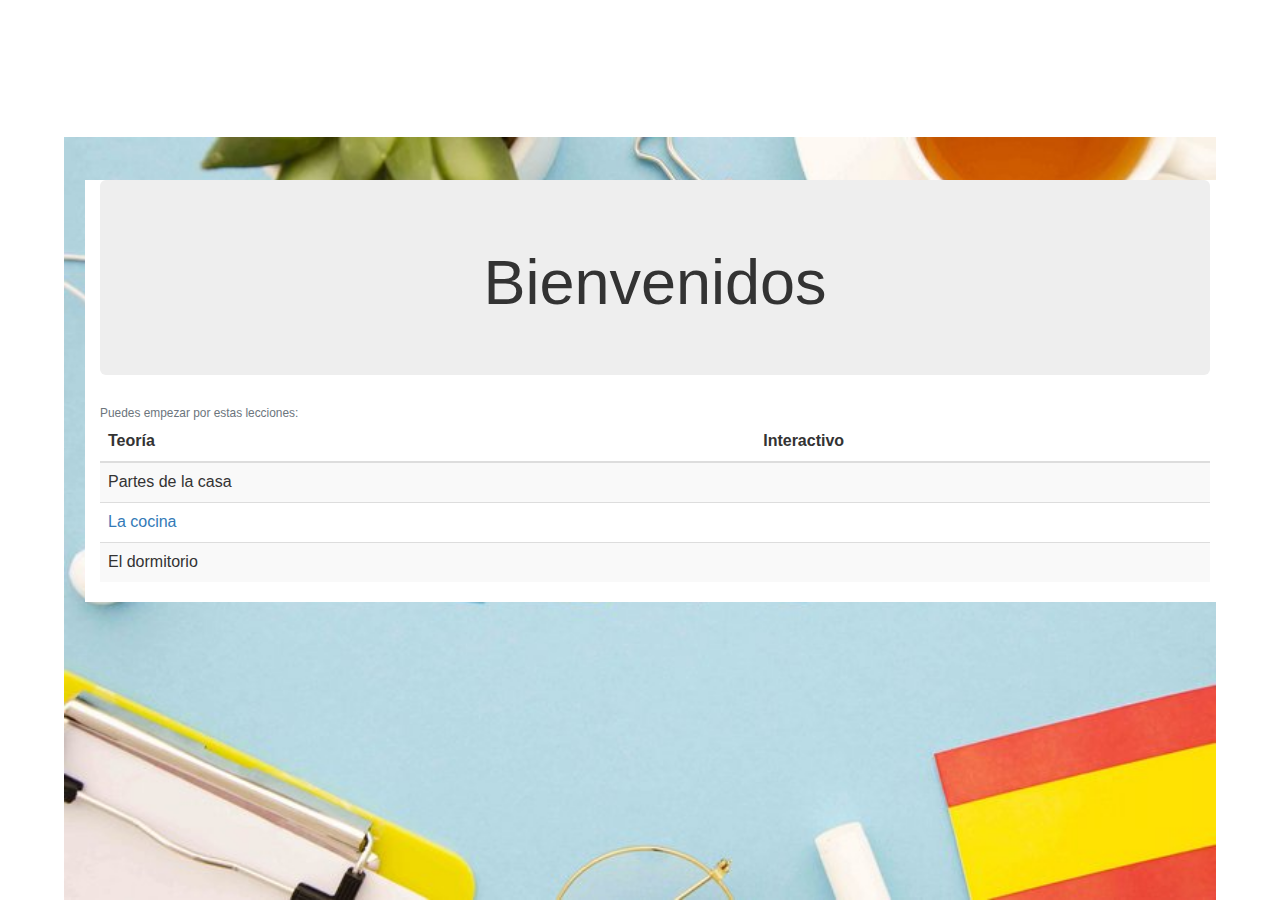
<file: index.html>
<html>
    <head>
        <title>
            Inicio
        </title>
        <meta name="viewport" content="width=device-width, initial-scale=1">
        <link rel="stylesheet" href="https://maxcdn.bootstrapcdn.com/bootstrap/4.1.0/css/bootstrap.min.css">
        <link rel="stylesheet" href="http://maxcdn.bootstrapcdn.com/bootstrap/3.3.4/css/bootstrap.min.css">
        <script src="https://ajax.googleapis.com/ajax/libs/jquery/3.3.1/jquery.min.js"></script>
        <script src="https://cdnjs.cloudflare.com/ajax/libs/popper.js/1.14.0/umd/popper.min.js"></script>
        <script src="https://maxcdn.bootstrapcdn.com/bootstrap/4.1.0/js/bootstrap.min.js"></script>
        <link rel="stylesheet" href="estilos.css">
    </head>
<body>
    <div class="container">
        <div class="container" id=principal1>
    </div>
    <div class="container" id=principal1>
        <div class="jumbotron">
            <center><h1>Bienvenidos</h1></center>
    </div>
        <small class="text-muted">Puedes empezar por estas lecciones:</small>
            <table class="table table-striped">
                <thead>
                    <tr>
                        <th>Teor&iacute;a</th>
                        <th>Interactivo</th>
                    </tr>
                </thead>
                <tbody>
                    <tr>
                        <td>
                            Partes de la casa
                        </td>
                        <td>
                            
                        </td>
                    </tr>
                    <tr>
                        <td>
                            <a href="cocina.html">La cocina</a>
                        </td>
                        <td>

                        </td>
                    </tr>
                    <tr>
                        <td>
                            El dormitorio
                        </td>
                        <td>

                        </td>
                    </tr>
                </tbody>
            </table>
    </div>
</body>

</html>
</file>
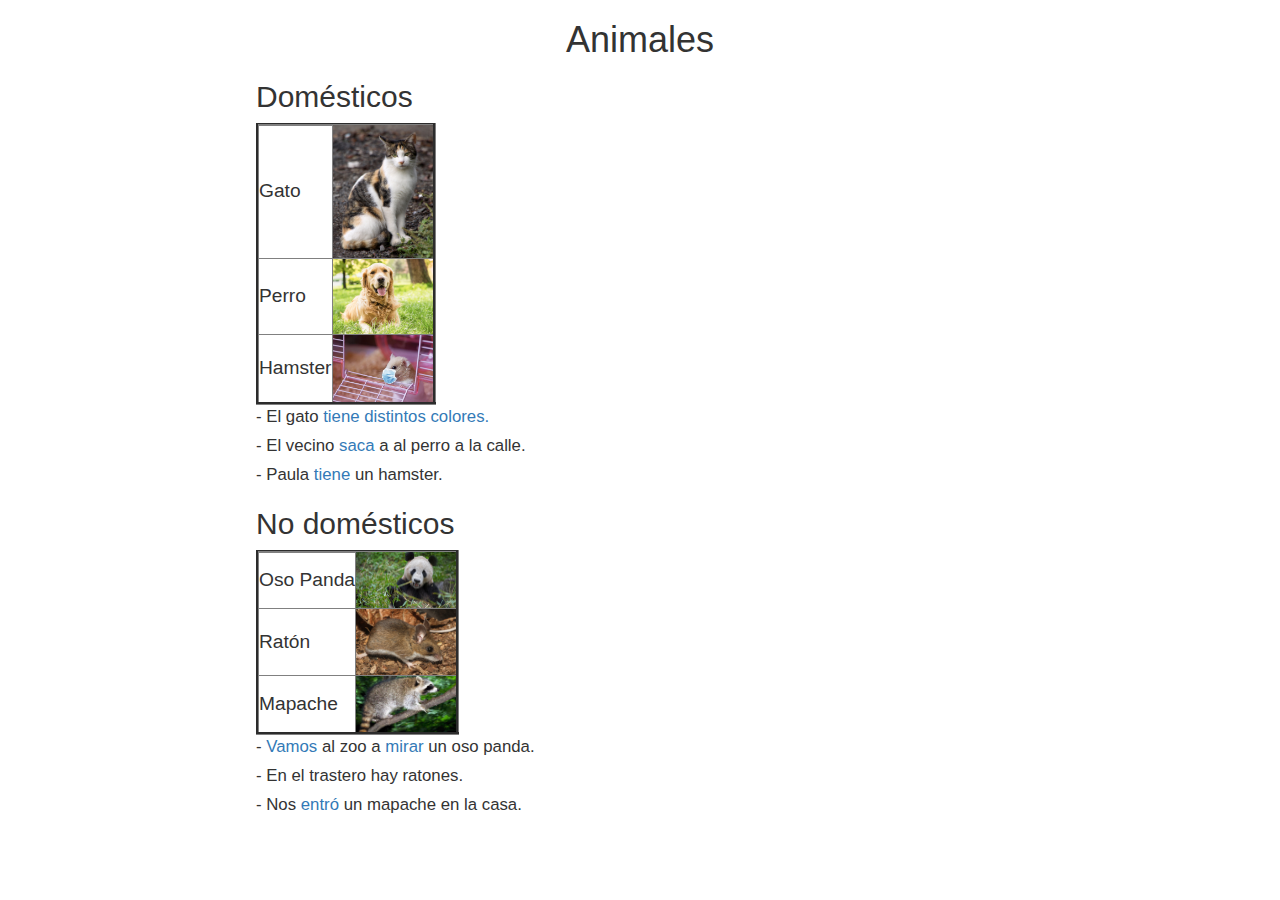
<file: animales.html>
<html>
    <head>
        <title>
            Los animales 
        </title>
        <meta name="viewport" content="width=device-width, initial-scale=1">
        <link rel="stylesheet" href="https://maxcdn.bootstrapcdn.com/bootstrap/4.1.0/css/bootstrap.min.css">
        <link rel="stylesheet" href="http://maxcdn.bootstrapcdn.com/bootstrap/3.3.4/css/bootstrap.min.css">
        <script src="https://ajax.googleapis.com/ajax/libs/jquery/3.3.1/jquery.min.js"></script>
        <script src="https://cdnjs.cloudflare.com/ajax/libs/popper.js/1.14.0/umd/popper.min.js"></script>
        <script src="https://maxcdn.bootstrapcdn.com/bootstrap/4.1.0/js/bootstrap.min.js"></script>
        <link rel="stylesheet" href="todos.css">

    </head>
<body>
    <center><h1>Animales</h1></center>
        <table border="3" id="tabla1">
            <tr>
                    <h2>Dom&eacute;sticos</h2>
            </tr>
            <tr>
                <td>
                    <big>Gato</big>
                </td>
                <td>
                    <img src="fotos/gato.jpg" width="100">
                </td>
            </tr>
            <tr>
                <td>
                    <big>Perro</big>
                </td>
                <td>
                    <img src="fotos/perro.jpg" width="100">
                </td>
            </tr>
            <tr>
                <td>
                    <big>Hamster</big>
                </td>
                <td>
                    <img src="fotos/hamster.webp" width="100">
                </td>
            </tr>
        </table>
            <dl>
                <dd><big>- El gato <a href="fotos/tiene.PNG"> tiene distintos colores.</a></big></dd>
                <dd><big>- El vecino <a href="fotos/sacar.PNG"> saca</a> a al perro a la calle. </big></dd>
                <dd><big>- Paula <a href="fotos/tiene.PNG"> tiene</a> un hamster.</big></dd>
            </dl>
        <table border="3">
            <tr>
                    <h2>No dom&eacute;sticos</h2>
            </tr>
            <tr>
                <td>
                    <big>Oso Panda</big>
                </td>
                <td>
                    <img src="fotos/panda.jpg" width="100">
                </td>
            </tr>
            <tr>
                <td>
                    <big>Rat&oacute;n</big>
                </td>
                <td>
                    <img src="fotos/raton.jpeg" width="100">
                </td>
            </tr>
            <tr>
                <td>
                    <big>Mapache</big>
                </td>
                <td>
                    <img src="fotos/mapache.jpg" width="100">
                </td>
            </tr>
        </table>
            <dl>
                <dd><big>- <a href="fotos/ir.PNG"> Vamos</a> al zoo a <a href="fotos/mirar.PNG"> mirar</a> un oso panda.</big></dd>
                <dd><big>- En el trastero hay ratones.</big></dd>
                <dd><big>- Nos <a href="fotos/entrar.PNG"> entr&oacute;</a> un mapache en la casa.</big></dd>
            </dl>
        
</body>

</html>
</file>
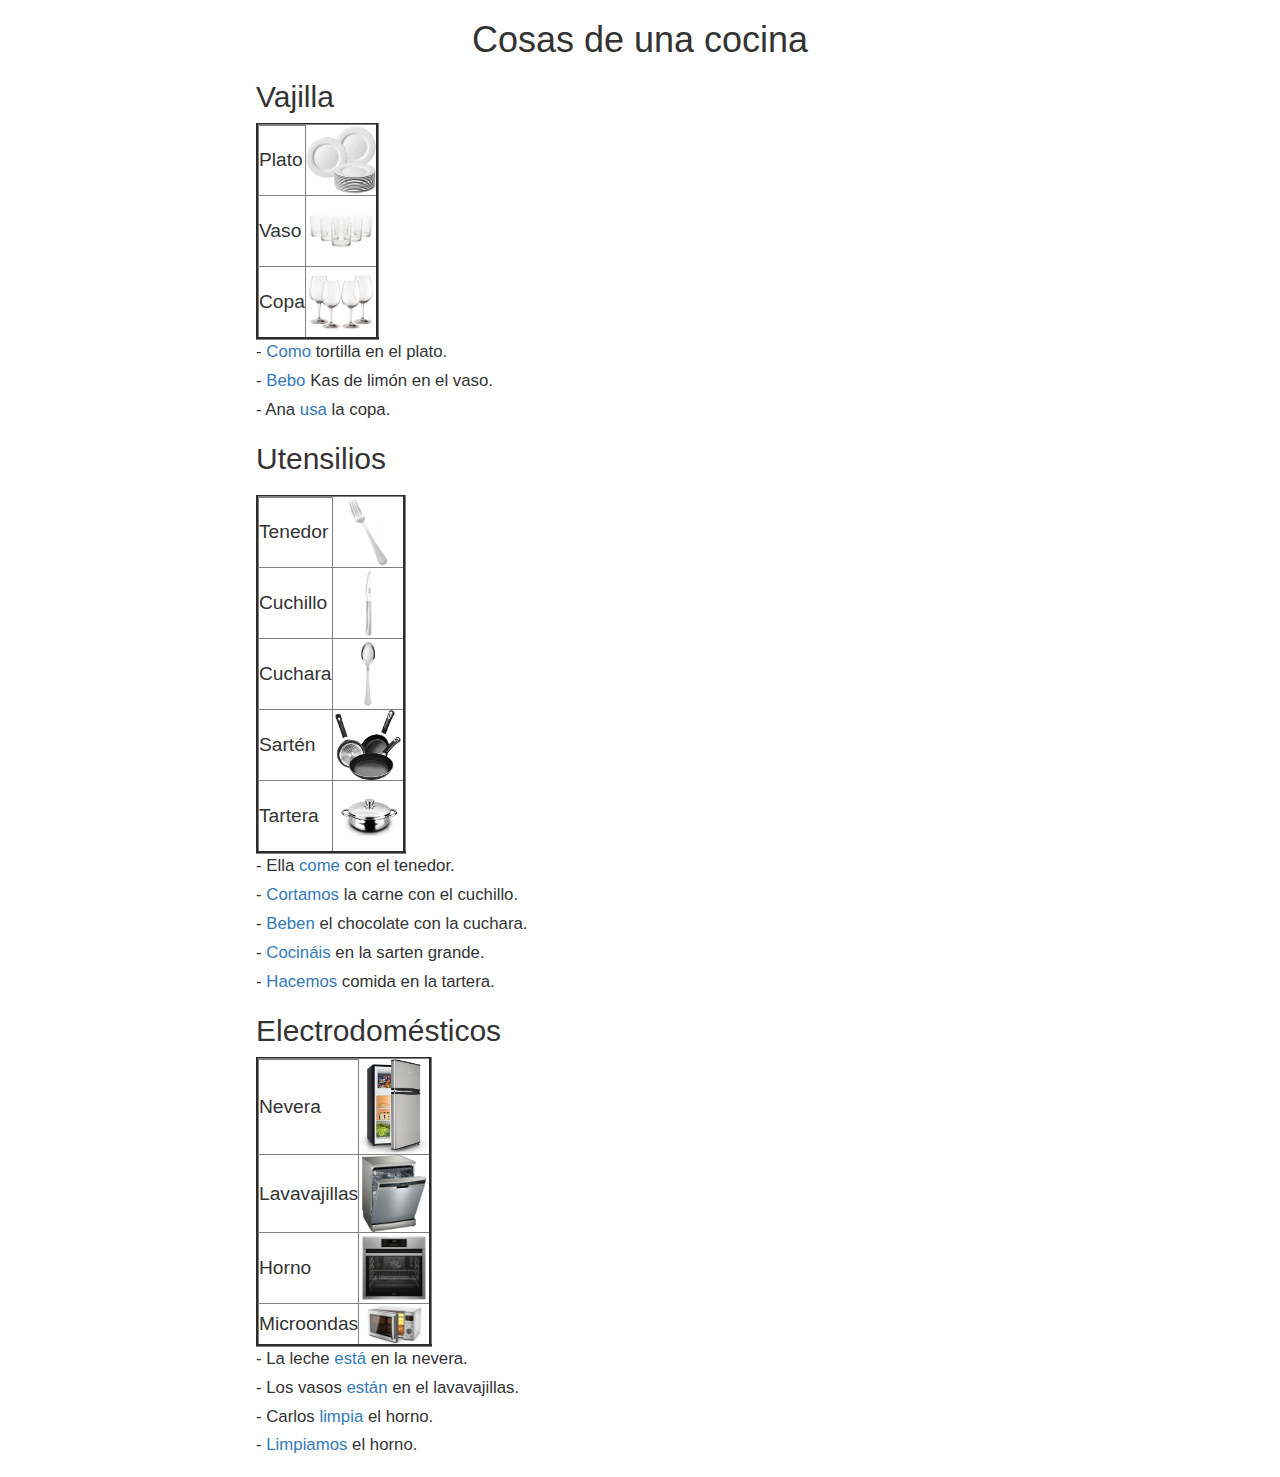
<file: cocina.html>
<html>
    <head>
        <title>
            La cocina 
        </title>
        <meta name="viewport" content="width=device-width, initial-scale=1">
        <link rel="stylesheet" href="https://maxcdn.bootstrapcdn.com/bootstrap/4.1.0/css/bootstrap.min.css">
        <link rel="stylesheet" href="http://maxcdn.bootstrapcdn.com/bootstrap/3.3.4/css/bootstrap.min.css">
        <script src="https://ajax.googleapis.com/ajax/libs/jquery/3.3.1/jquery.min.js"></script>
        <script src="https://cdnjs.cloudflare.com/ajax/libs/popper.js/1.14.0/umd/popper.min.js"></script>
        <script src="https://maxcdn.bootstrapcdn.com/bootstrap/4.1.0/js/bootstrap.min.js"></script>
        <link rel="stylesheet" href="todos.css">

    </head>
<body>
    <center><h1>Cosas de una cocina</h1></center>
        <table border="3" id="tabla1">
            <tr>
                    <h2>Vajilla</h2>
            </tr>
            <tr>
                <td>
                    <big>Plato</big>
                </td>
                <td>
                    <img src="fotos/plato.jpg" width="70">
                </td>
            </tr>
            <tr>
                <td>
                    <big>Vaso</big>
                </td>
                <td>
                    <img src="fotos/vaso.webp" width="70">
                </td>
            </tr>
            <tr>
                <td>
                    <big>Copa</big>
                </td>
                <td>
                    <img src="fotos/copa.webp" width="70">
                </td>
            </tr>
        </table>
            <dl>
                <dd><big>- <a href="./fotos/comer.PNG">Como </a> tortilla en el plato.</big></dd>
                <dd><big>- <a href="./fotos/beber.PNG">Bebo </a> Kas de lim&oacute;n en el vaso.</big></dd>
                <dd><big>- Ana <a href="./fotos/usar.PNG"> usa </a> la copa.</big></dd>
            </dl>
        <table border="3">
            <tr>
                    <h2>Utensilios</h2>
            </tr>
            <tr>
                <td>
                    <big>Tenedor</big>
                </td>
                <td>
                    <img src="fotos/tenedor.jpg" width="70">
                </td>
            </tr>
            <tr>
                <td>
                    <big>Cuchillo</big>
                </td>
                <td>
                    <img src="fotos/cuchillo.webp" width="70">
                </td>
            </tr>
            <tr>
                <td>
                    <big>Cuchara</big>
                </td>
                <td>
                    <img src="fotos/cuchara.webp" width="70">
                </td>
            </tr>
            <tr>
                <h2></h2>
            </tr>
            <tr>
                <td>
                    <big>Sart&eacute;n</big>
                </td>
                <td>
                    <img src="fotos/sarten.jpg" width="70">
                </td>
            </tr>
            <tr>
                <td>
                    <big>Tartera</big>
                </td>
                <td>
                    <img src="fotos/tartera.jpg" width="70">
                </td>
            </tr>
        </table>
            <dl>
                <dd><big>- Ella <a href="./fotos/comer.PNG"> come </a> con el tenedor.</big></dd>
                <dd><big>- <a href="./fotos/cortar.PNG"> Cortamos </a> la carne con el cuchillo.</big></dd>
                <dd><big>- <a href="./fotos/beber.PNG"> Beben</a> el chocolate con la cuchara.</big></dd>
                <dd><big>- <a href="./fotos/cocinar.PNG"> Cocin&aacute;is </a> en la sarten grande.</big></dd>
                <dd><big>- <a href="./fotos/hacer.PNG">Hacemos </a> comida en la tartera.</big></dd>
            </dl>
        <table border="3">
            <tr>
                <h2>Electrodom&eacute;sticos</h2>
            </tr>
            <tr>
                <td>
                    <big>Nevera</big>
                </td>
                <td>
                    <img src="fotos/nevera.jpg" width="70">
                </td>
            </tr>
            <tr>
                <td>
                    <big>Lavavajillas</big>
                </td>
                <td>
                    <img src="fotos/lavavajillas.jpg" width="70">
                </td>
            </tr>
            <tr>
                <td>
                    <big>Horno</big>
                </td>
                <td>
                    <img src="fotos/horno.webp" width="70">
                </td>
            </tr>
            <tr>
                <td>
                    <big>Microondas</big>
                </td>
                <td>
                    <img src="fotos/microondas.jpg" width="70">
                </td>
            </tr>
        </table>
            <dl>
                <dd><big>- La leche <a href="./fotos/estar.PNG"> est&aacute; </a> en la nevera.</big></dd>
                <dd><big>- Los vasos <a href="./fotos/estar.PNG"> est&aacute;n </a> en el lavavajillas.</big></dd>
                <dd><big>- Carlos <a href="./fotos/cocinar.PNG"> limpia </a> el horno.</big></dd>
                <dd><big>- <a href="./fotos/limpiar.PNG"> Limpiamos </a> el horno.</big></dd>
                
            </dl>

        
</body>

</html>
</file>
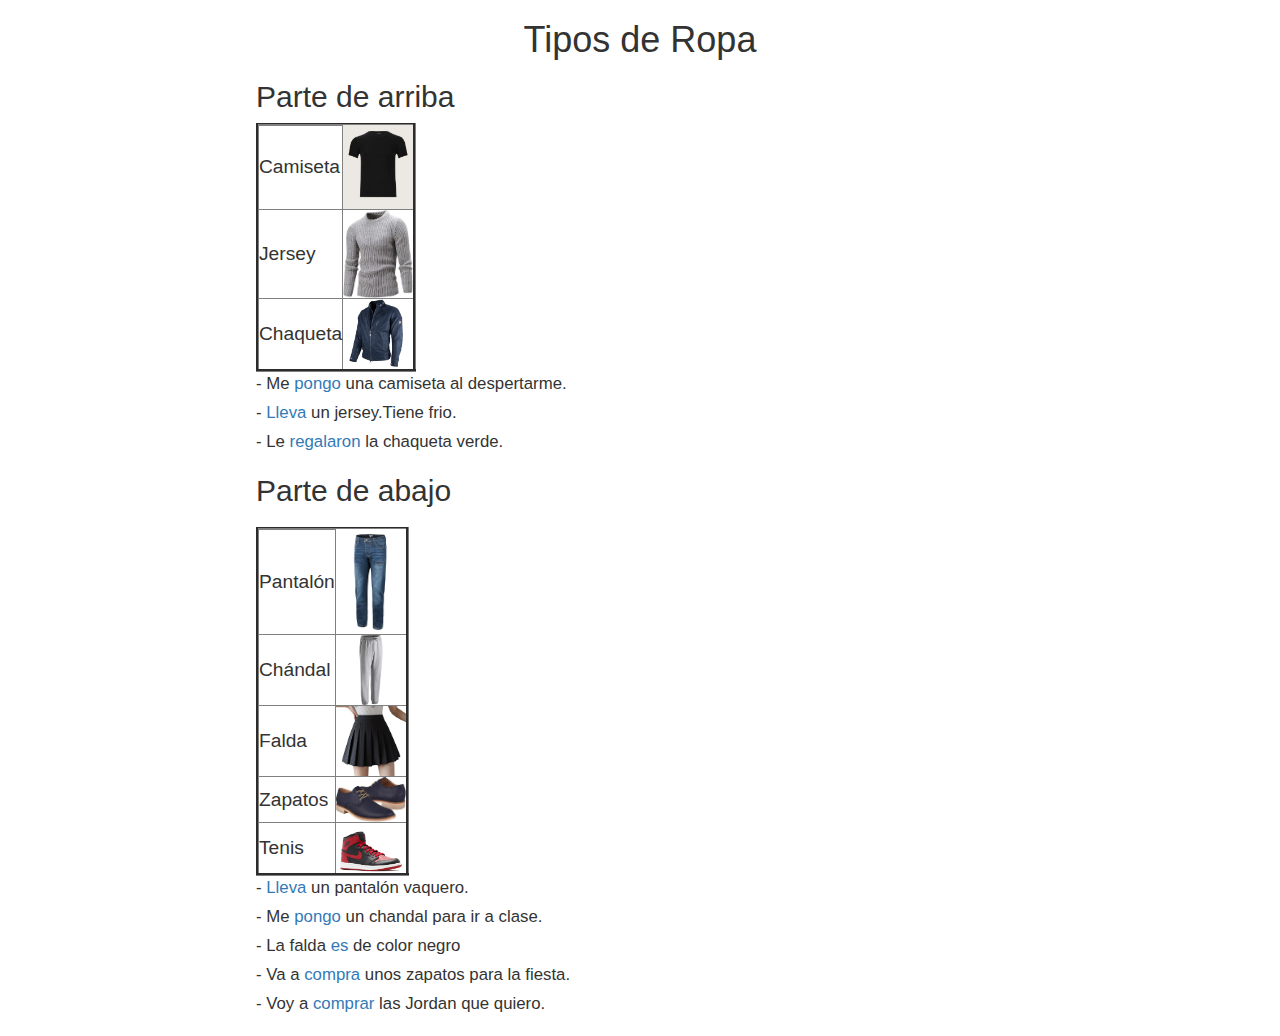
<file: ropa.html>
<html>
    <head>
        <title>
            La Ropa 
        </title>
        <meta name="viewport" content="width=device-width, initial-scale=1">
        <link rel="stylesheet" href="https://maxcdn.bootstrapcdn.com/bootstrap/4.1.0/css/bootstrap.min.css">
        <link rel="stylesheet" href="http://maxcdn.bootstrapcdn.com/bootstrap/3.3.4/css/bootstrap.min.css">
        <script src="https://ajax.googleapis.com/ajax/libs/jquery/3.3.1/jquery.min.js"></script>
        <script src="https://cdnjs.cloudflare.com/ajax/libs/popper.js/1.14.0/umd/popper.min.js"></script>
        <script src="https://maxcdn.bootstrapcdn.com/bootstrap/4.1.0/js/bootstrap.min.js"></script>
        <link rel="stylesheet" href="todos.css">

    </head>
<body>
    <center><h1>Tipos de Ropa</h1></center>
        <table border="3" id="tabla1">
            <tr>
                    <h2>Parte de arriba</h2>
            </tr>
            <tr>
                <td>
                    <big>Camiseta</big>
                </td>
                <td>
                    <img src="fotos/camiseta.webp" width="70">
                </td>
            </tr>
            <tr>
                <td>
                    <big>Jersey</big>
                </td>
                <td>
                    <img src="fotos/jersey.jpg" width="70">
                </td>
            </tr>
            <tr>
                <td>
                    <big>Chaqueta</big>
                </td>
                <td>
                    <img src="fotos/chaqueta.jpg" width="70">
                </td>
            </tr>
        </table>
            <dl>
                <dd><big>- Me <a href="fotos/poner.PNG"> pongo</a> una camiseta al despertarme.</big></dd>
                <dd><big>- <a href="fotos/llevar.PNG"> Lleva</a> un jersey.Tiene frio.</big></dd>
                <dd><big>- Le <a href="fotos/regalar.PNG"> regalaron</a> la chaqueta verde.</big></dd>
            </dl>
        <table border="3">
            <tr>
                    <h2>Parte de abajo</h2>
            </tr>
            <tr>
                <td>
                    <big>Pantal&oacute;n</big>
                </td>
                <td>
                    <img src="fotos/pantalon.webp" width="70">
                </td>
            </tr>
            <tr>
                <td>
                    <big>Ch&aacute;ndal</big>
                </td>
                <td>
                    <img src="fotos/chandal.jpg" width="70">
                </td>
            </tr>
            <tr>
                <td>
                    <big>Falda</big>
                </td>
                <td>
                    <img src="fotos/falda.jpg" width="70">
                </td>
            </tr>
            <tr>
                <td>
                    <big>Zapatos</big>
                </td>
                <td>
                    <img src="fotos/zapatos.jpg" width="70">
                </td>
            </tr>
            <tr>
                <h2></h2>
            </tr>
            <tr>
                <td>
                    <big>Tenis</big>
                </td>
                <td>
                    <img src="fotos/tenis.jpg" width="70">
                </td>
            </tr>
        </table>
            <dl>
                <dd><big>- <a href="fotos/llevar.PNG"> Lleva </a> un pantal&oacute;n vaquero.</big></dd>
                <dd><big>- Me <a href="fotos/poner.PNG"> pongo</a> un chandal para ir a clase.</big></dd>
                <dd><big>- La falda <a href="fotos/ser.PNG"> es</a> de color negro</big></dd>
                <dd><big>- Va a <a href="fotos/comprar.PNG"> compra</a> unos zapatos para la fiesta.</big></dd>
                <dd><big>- Voy a <a href="fotos/comprar.PNG"> comprar</a> las Jordan que quiero.</big></dd>
            </dl>
        
</body>

</html>
</file>
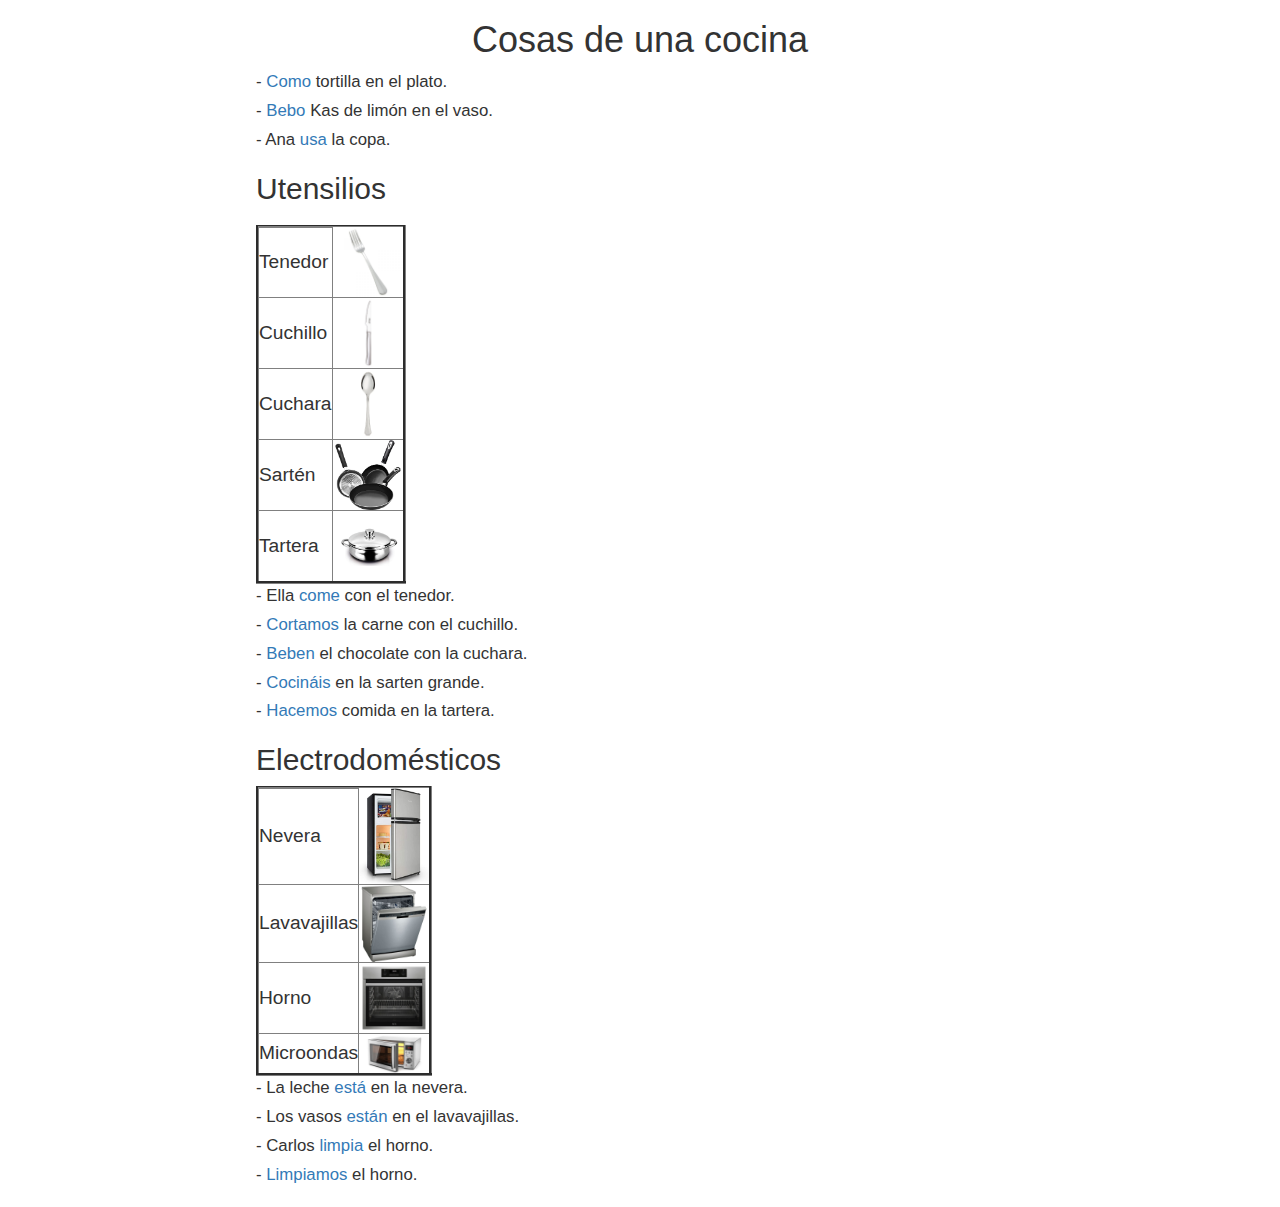
<file: verbos.html>
<html>
    <head>
        <title>
            Ir
        </title>
        <meta name="viewport" content="width=device-width, initial-scale=1">
        <link rel="stylesheet" href="https://maxcdn.bootstrapcdn.com/bootstrap/4.1.0/css/bootstrap.min.css">
        <link rel="stylesheet" href="http://maxcdn.bootstrapcdn.com/bootstrap/3.3.4/css/bootstrap.min.css">
        <script src="https://ajax.googleapis.com/ajax/libs/jquery/3.3.1/jquery.min.js"></script>
        <script src="https://cdnjs.cloudflare.com/ajax/libs/popper.js/1.14.0/umd/popper.min.js"></script>
        <script src="https://maxcdn.bootstrapcdn.com/bootstrap/4.1.0/js/bootstrap.min.js"></script>
        <link rel="stylesheet" href="todos.css">

    </head>
<body>
    <center><h1>Cosas de una cocina</h1></center>
            <dl>
                <dd><big>- <a href="./fotos/comer.PNG">Como </a> tortilla en el plato.</big></dd>
                <dd><big>- <a href="./fotos/beber.PNG">Bebo </a> Kas de lim&oacute;n en el vaso.</big></dd>
                <dd><big>- Ana <a href="./fotos/usar.PNG"> usa </a> la copa.</big></dd>
            </dl>
        <table border="3">
            <tr>
                    <h2>Utensilios</h2>
            </tr>
            <tr>
                <td>
                    <big>Tenedor</big>
                </td>
                <td>
                    <img src="fotos/tenedor.jpg" width="70">
                </td>
            </tr>
            <tr>
                <td>
                    <big>Cuchillo</big>
                </td>
                <td>
                    <img src="fotos/cuchillo.webp" width="70">
                </td>
            </tr>
            <tr>
                <td>
                    <big>Cuchara</big>
                </td>
                <td>
                    <img src="fotos/cuchara.webp" width="70">
                </td>
            </tr>
            <tr>
                <h2></h2>
            </tr>
            <tr>
                <td>
                    <big>Sart&eacute;n</big>
                </td>
                <td>
                    <img src="fotos/sarten.jpg" width="70">
                </td>
            </tr>
            <tr>
                <td>
                    <big>Tartera</big>
                </td>
                <td>
                    <img src="fotos/tartera.jpg" width="70">
                </td>
            </tr>
        </table>
            <dl>
                <dd><big>- Ella <a href="./fotos/comer.PNG"> come </a> con el tenedor.</big></dd>
                <dd><big>- <a href="./fotos/cortar.PNG"> Cortamos </a> la carne con el cuchillo.</big></dd>
                <dd><big>- <a href="./fotos/beber.PNG"> Beben</a> el chocolate con la cuchara.</big></dd>
                <dd><big>- <a href="./fotos/cocinar.PNG"> Cocin&aacute;is </a> en la sarten grande.</big></dd>
                <dd><big>- <a href="./fotos/hacer.PNG">Hacemos </a> comida en la tartera.</big></dd>
            </dl>
        <table border="3">
            <tr>
                <h2>Electrodom&eacute;sticos</h2>
            </tr>
            <tr>
                <td>
                    <big>Nevera</big>
                </td>
                <td>
                    <img src="fotos/nevera.jpg" width="70">
                </td>
            </tr>
            <tr>
                <td>
                    <big>Lavavajillas</big>
                </td>
                <td>
                    <img src="fotos/lavavajillas.jpg" width="70">
                </td>
            </tr>
            <tr>
                <td>
                    <big>Horno</big>
                </td>
                <td>
                    <img src="fotos/horno.webp" width="70">
                </td>
            </tr>
            <tr>
                <td>
                    <big>Microondas</big>
                </td>
                <td>
                    <img src="fotos/microondas.jpg" width="70">
                </td>
            </tr>
        </table>
            <dl>
                <dd><big>- La leche <a href="./fotos/estar.PNG"> est&aacute; </a> en la nevera.</big></dd>
                <dd><big>- Los vasos <a href="./fotos/estar.PNG"> est&aacute;n </a> en el lavavajillas.</big></dd>
                <dd><big>- Carlos <a href="./fotos/cocinar.PNG"> limpia </a> el horno.</big></dd>
                <dd><big>- <a href="./fotos/limpiar.PNG"> Limpiamos </a> el horno.</big></dd>
                
            </dl>

        
</body>

</html>
</file>
<file: estilos.css>
body
    {
        background-image: url("./fotos/logo.jpg") ;
        background-position: center bottom ;
        background-size: 90% auto ;
        background-repeat: no-repeat ;
    }
.container #principal1
    {
        background: white ;
        margin-top: 90px ;
    }
.container #principal2
    {
        background: grey ;
    }
#tablaCustom table, #tablaCustom th, #tablaCustom td
    {
        border: 5px solid ;
        width: 100% ;
        background: #FAE453 ;
        font-size: 15px ;
        font-family: monospace ;
        text-align: center ;
    }
#tablaCustom thead,#tablaCustom tr, #tablaCustom th 
    {
        background: #3b83bd ;
        font-family: cursive ;
        font-size: 30px ;
        text-align:left ;
    }
</file>
<file: todos.css>
body
    {
        margin-left: 20% ;
        margin-right: 20% ;
    }
</file>
